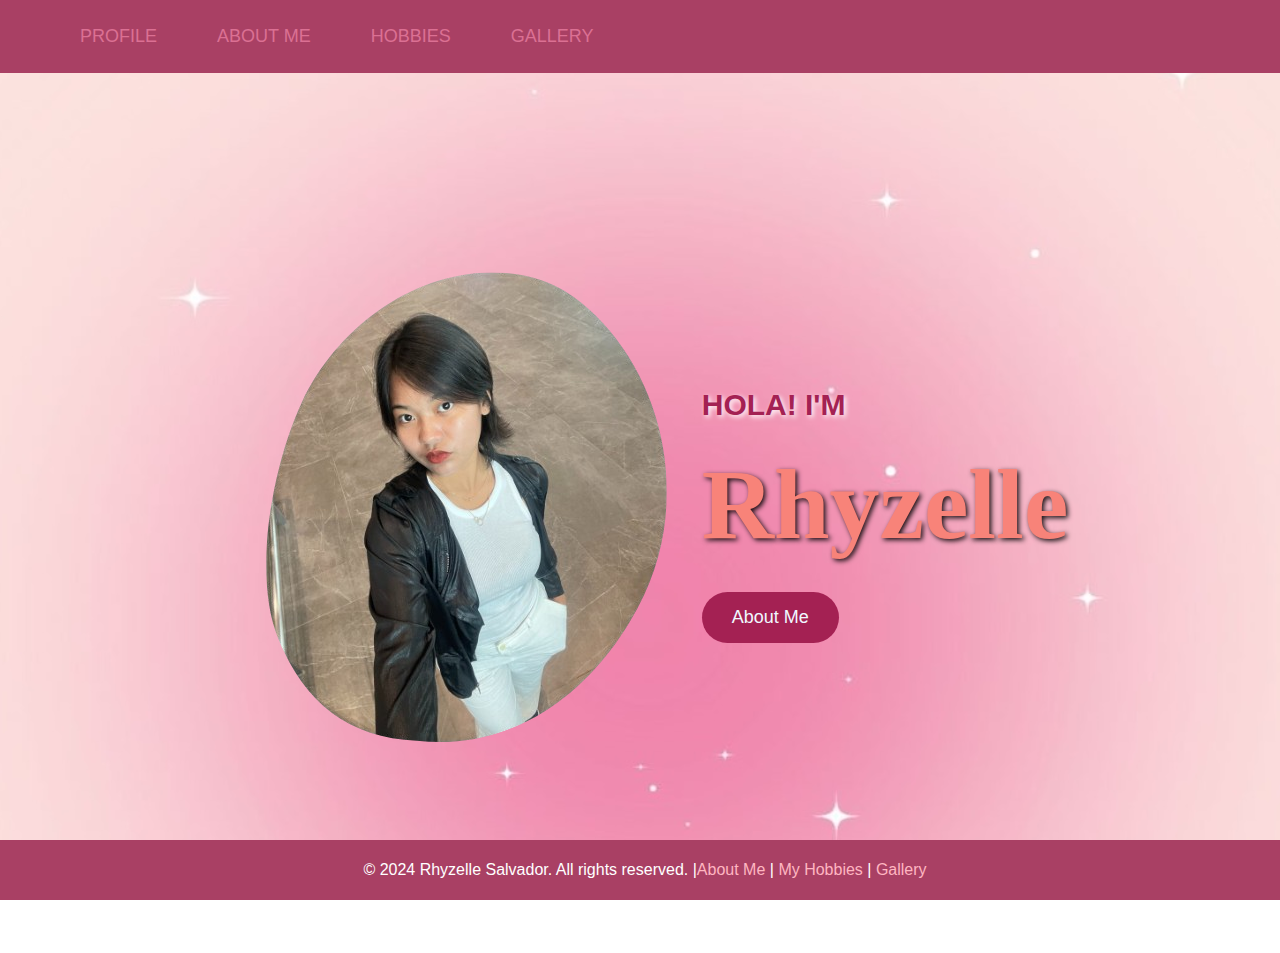
<file: index.html>
<!DOCTYPE html>
<html lang="en">
<head>
    <meta charset="UTF-8">
    <meta name="viewport" content="width=device-width, initial-scale=1.0">
    <title>About Me</title>
    <link rel="stylesheet" href="style.css">
</head>
<body>
    <nav>
        <ul>
            <li><a href="index.html">PROFILE</a></li>
            <li><a href="aboutMe.html">ABOUT ME</a></li>
            <li><a href="hobbies.html">HOBBIES</a></li>
            <li><a href="gallery.html">GALLERY</a></li>
        </ul>
    </nav>

    <section id="profile-section">
        <div class="profile">
            <img src="photo.png" alt="A picture of Rhyzelle" class="profilePhoto" />
            <div class="profileInfo">
                <h2>HOLA! I'M</h2>
                <h1>Rhyzelle</h1>
                <button onclick="location.href='aboutMe.html'">About Me</button>
            </div> 
        </div>
    </section>

    <footer>
        <p>&copy; 2024 Rhyzelle Salvador. All rights reserved. |<a href="aboutMe.html">About Me</a> | <a href="hobbies.html">My Hobbies</a> | <a href="gallery.html">Gallery</a></p>
    </footer>

    <script src="script.js"></script>
</body>
</html>
</file>
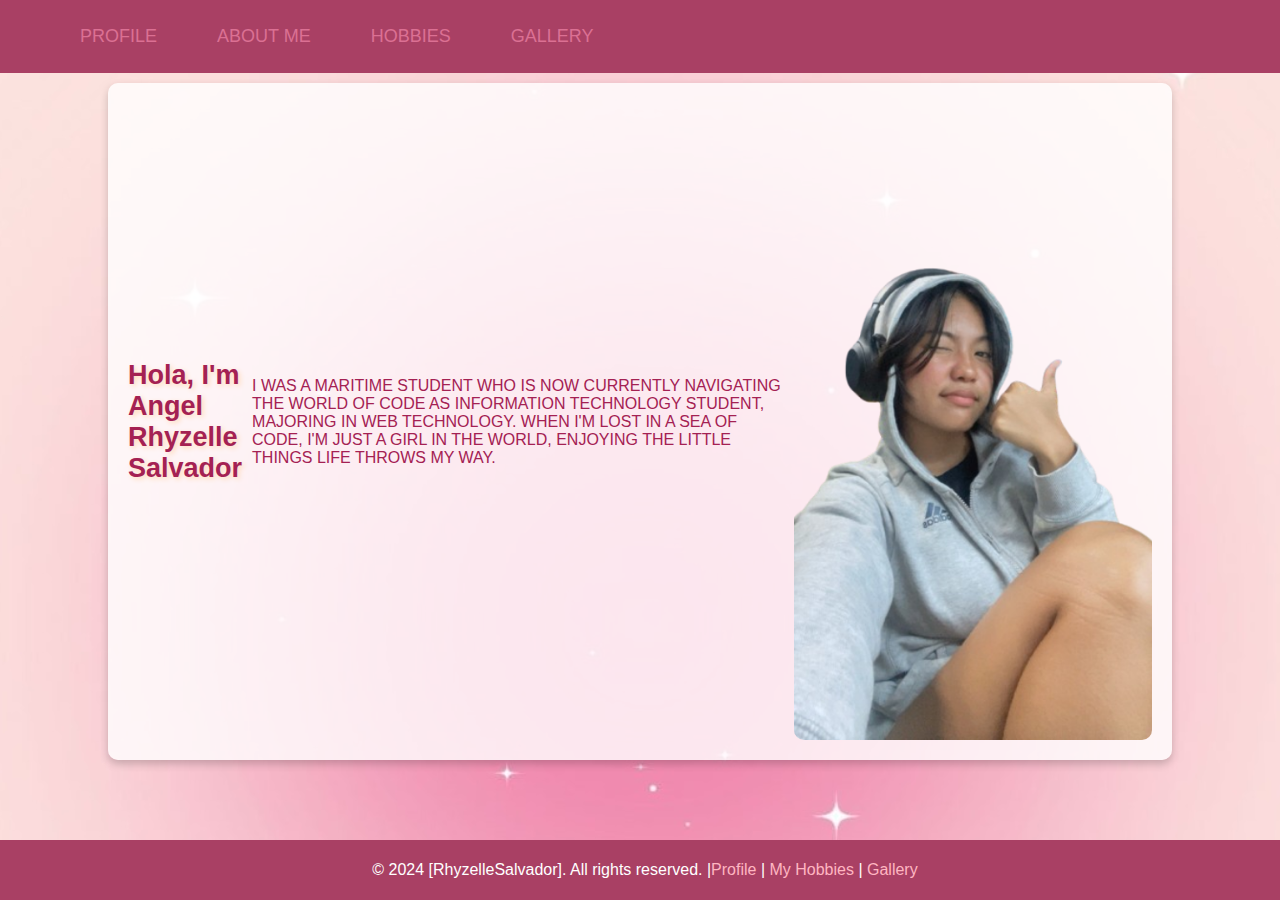
<file: aboutMe.html>
<!DOCTYPE html>
<html lang="en">
<head>
    <meta charset="UTF-8">
    <meta name="viewport" content="width=device-width, initial-scale=1.0">
    <title>About Me</title>
    <link rel="stylesheet" href="style.css">
</head>
<body>
        <nav>
            <ul>
                <li><a href="index.html">PROFILE</a></li>
                <li><a href="aboutMe.html">ABOUT ME</a></li>
                <li><a href="hobbies.html">HOBBIES</a></li>
                <li><a href="gallery.html">GALLERY</a></li>
            </ul>
        </nav>
    <section id="Me">
        <h2>Hola, I'm Angel Rhyzelle Salvador</h2>
        <p>I WAS A MARITIME STUDENT WHO IS NOW CURRENTLY NAVIGATING THE WORLD OF CODE AS INFORMATION TECHNOLOGY STUDENT, MAJORING IN WEB TECHNOLOGY. WHEN I'M LOST IN A SEA OF CODE, I'M JUST A GIRL IN THE WORLD, ENJOYING THE LITTLE THINGS LIFE THROWS MY WAY. </p>
        <img src="me.png" alt="JustMe" class="JustImage">

    </section>

    <footer>
        <p>&copy; 2024 [RhyzelleSalvador]. All rights reserved. |<a href="index.html">Profile</a> | <a href="hobbies.html">My Hobbies</a> | <a href="gallery.html">Gallery</a></p>
    </footer>

    <script src="script.js"></script>
</body>
</html>
</file>
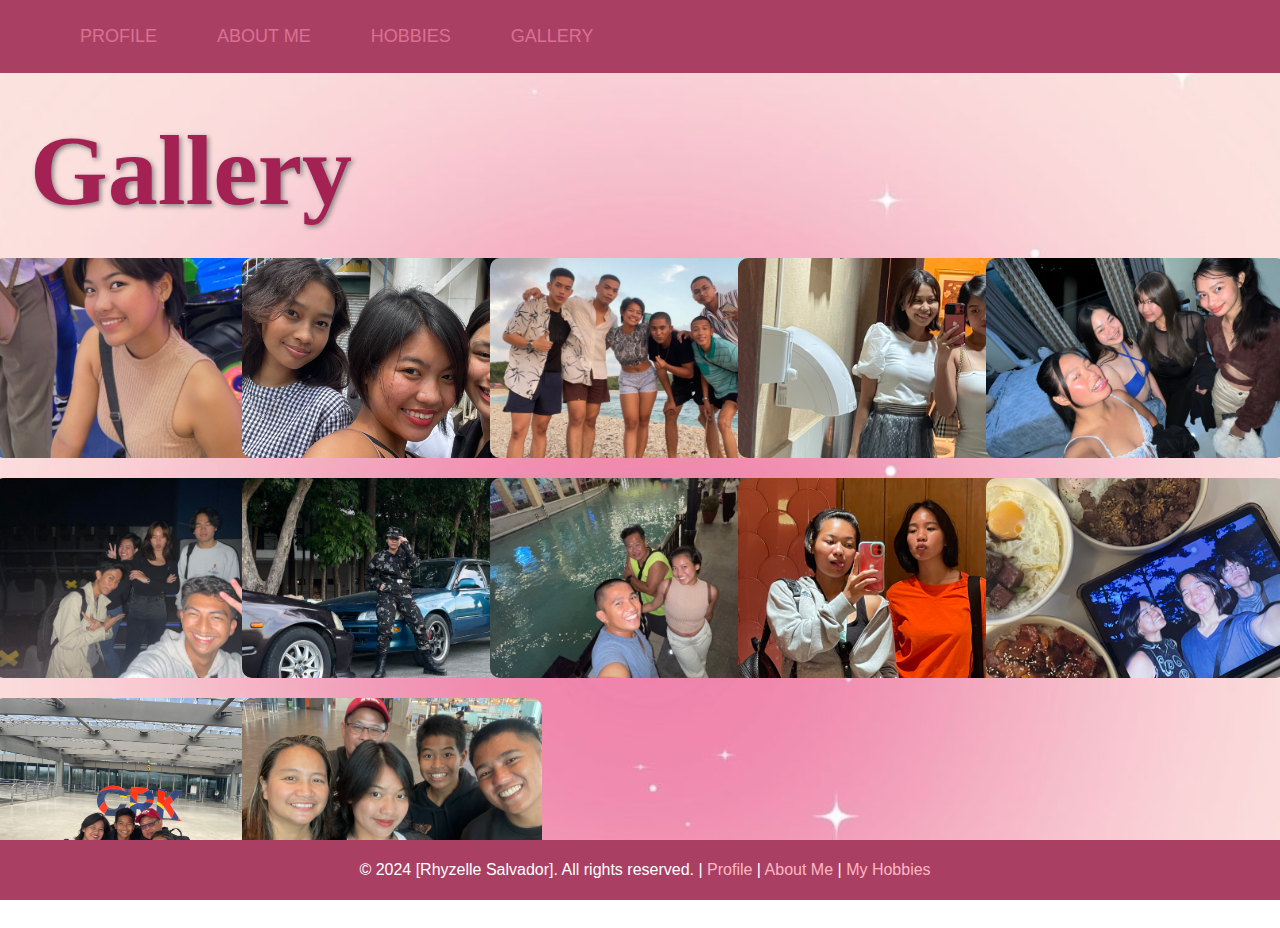
<file: gallery.html>
<!DOCTYPE html>
<html lang="en">
<head>
    <meta charset="UTF-8">
    <meta name="viewport" content="width=device-width, initial-scale=1.0">
    <title>My Gallery</title>
    <link rel="stylesheet" href="style.css">
</head>
<body>
        <nav>
            <ul>
                <li><a href="index.html">PROFILE</a></li>
                <li><a href="aboutMe.html">ABOUT ME</a></li>
                <li><a href="hobbies.html">HOBBIES</a></li>
                <li><a href="gallery.html">GALLERY</a></li>
            </ul>
        </nav>

    <section id="Gallery">
        <h2>Gallery</h2>
        <div class="listPhotos">
            <img src="1.JPG" alt="image 1" />
            <img src="2.jpeg" alt=" image 2" />
            <img src="3.jpg" alt=" image 3" />
            <img src="4.jpeg" alt="4" />
            <img src="5.jpeg" alt="5" />
            <img src="6.jpeg" alt="6"/>
            <img src="7.jpeg" alt="7" />
            <img src="8.jpeg" alt="8" />
            <img src="9.jpeg" alt="9" />
            <img src="10.jpeg" alt="10" />
            <img src="11.jpeg" alt="11" />
            <img src="12.jpeg" alt="12" />
        </div>
    </section>

    <footer>
        <p>&copy; 2024 [Rhyzelle Salvador]. All rights reserved. | <a href="index.html">Profile</a> | <a href="aboutMe.html">About Me</a> | <a href="hobbies.html">My Hobbies</a></p>
    </footer>

    <script src="script.js"></script>
</body>
</html>
</file>
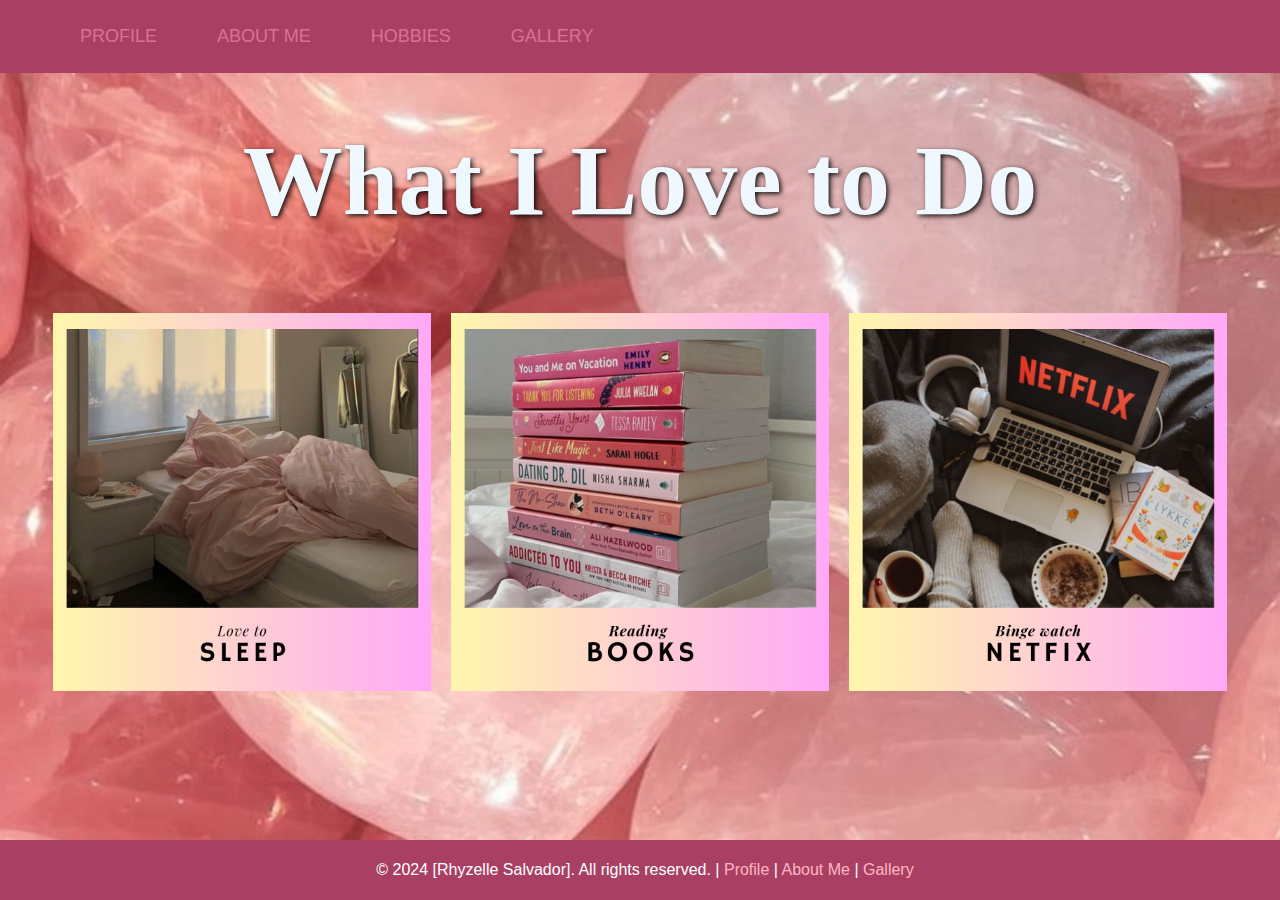
<file: hobbies.html>
<!DOCTYPE html>
<html lang="en">
<head>
    <meta charset="UTF-8">
    <meta name="viewport" content="width=device-width, initial-scale=1.0">
    <title>My Hobbies</title>
    <link rel="stylesheet" href="hobby.css">
</head>
<body>
        <nav>
            <ul>
                <li><a href="index.html">PROFILE</a></li>
                <li><a href="aboutMe.html">ABOUT ME</a></li>
                <li><a href="hobbies.html">HOBBIES</a></li>
                <li><a href="gallery.html">GALLERY</a></li>
            </ul>
        </nav>

    <section>
        <h1>What I Love to Do</h1>
        <div class="Pictures">
            <img src="bed.png" alt = "Bed">
            <img src="books.png" alt = "Books">
            <img src="netflix.png" alt = "Netflix">
        </div>
        </section>

    <footer>
        <p>&copy; 2024 [Rhyzelle Salvador]. All rights reserved. | <a href="index.html">Profile</a> | <a href="aboutMe.html">About Me</a> | <a href="gallery.html">Gallery</a></p>
    </footer>

    <script src="script.js"></script>
</body>
</html>
</file>
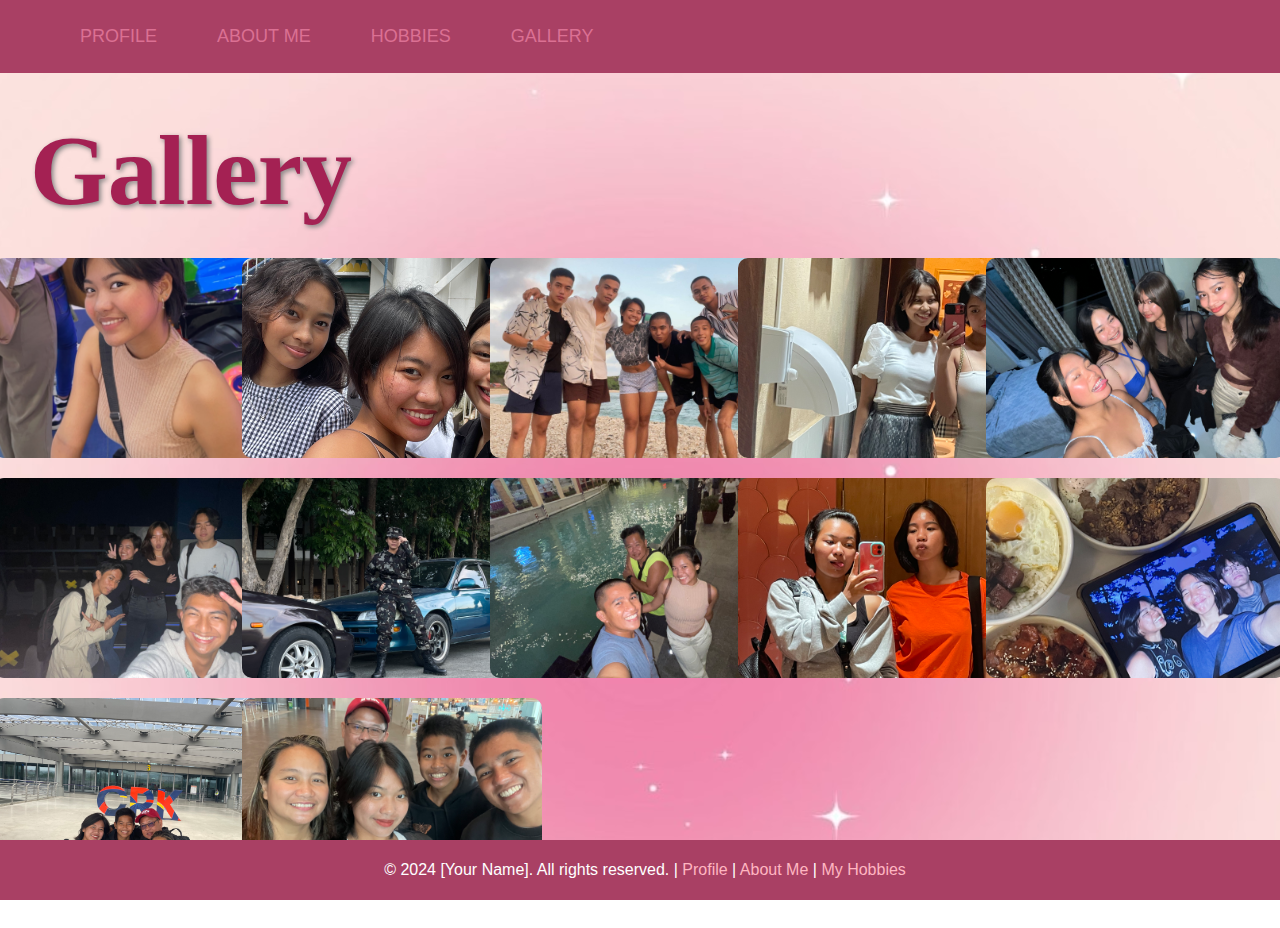
<file: Gallery/gallery.html>
<!DOCTYPE html>
<html lang="en">
<head>
    <meta charset="UTF-8">
    <meta name="viewport" content="width=device-width, initial-scale=1.0">
    <title>My Gallery</title>
    <link rel="stylesheet" href="../Profile/style.css">
</head>
<body>
        <nav>
            <ul>
                <li><a href="../Profile/index.html">PROFILE</a></li>
                <li><a href="../About Me/aboutMe.html">ABOUT ME</a></li>
                <li><a href="../Hobby/hobbies.html">HOBBIES</a></li>
                <li><a href="../Gallery/gallery.html">GALLERY</a></li>
            </ul>
        </nav>

    <section id="Gallery">
        <h2>Gallery</h2>
        <div class="listPhotos">
            <img src="1.JPG" alt="image 1" />
            <img src="2.jpeg" alt=" image 2" />
            <img src="3.jpg" alt=" image 3" />
            <img src="4.jpeg" alt="4" />
            <img src="5.jpeg" alt="5" />
            <img src="6.jpeg" alt="6"/>
            <img src="7.jpeg" alt="7" />
            <img src="8.jpeg" alt="8" />
            <img src="9.jpeg" alt="9" />
            <img src="10.jpeg" alt="10" />
            <img src="11.jpeg" alt="11" />
            <img src="12.jpeg" alt="12" />
        </div>
    </section>

    <footer>
        <p>&copy; 2024 [Your Name]. All rights reserved. | <a href="../Profile/index.html">Profile</a> | <a href="../About Me/aboutMe.html">About Me</a> | <a href="../Hobby/hobbies.html">My Hobbies</a></p>
    </footer>

    <script src="../Profile/script.js"></script>
</body>
</html>
</file>
<file: style.css>
/* General Styles */
body {
    background-image: url('profileBG.jpg');
    background-size: cover;
    background-position: center center;
    background-repeat: no-repeat;
    background-color: rgba (240, 240, 240, 0.2);
    background-blend-mode: lighten;
    font-family: Arial, sans-serif;
    margin: 0;
    padding: 0;
    color: #a42153;
    width: 100vw;
    height: 100vh;
    overflow: hidden;
}

/* Navbar Styles */
nav {
    background-color: #a94064;
    padding: 10px;
    position: sticky;
    top: 0;
    width: 100%;
    z-index: 1000;
    cursor: pointer;
}

nav ul {
    list-style: none;
    display: flex;
    justify-content: left;
}

nav ul li {
    margin: 0 30px;
}

nav ul li a {
    color: palevioletred;
    text-decoration: none;
    font-size: 18px;
}

nav ul li a:hover {
    color: lightpink;
}

/* Profile Section */
.profile {
    margin-top: -20px;
    display: flex;
    flex-direction: row;
    justify-content: center;
    align-items: center;
    width: 100%;
    height: 100vh;
    padding: 20px;
    box-sizing: border-box;
}

.profileInfo {
    max-width: 600px;
    text-align: left;
    margin-right: 20px;
}

.profileInfo h2 {
    font-size: 30px;
    font-family:'Lucida Sans', 'Lucida Sans Regular', 'Lucida Grande', 'Lucida Sans Unicode', Geneva, Verdana, sans-serif;
    text-shadow:2px 2px 5px #ffffff;

}

.profileInfo h1 {
    font-family: 'Snell Roundhand','cursive';
    font-size: 100px;
    margin: 0;
    color: #f88379;
    text-shadow: 2px 2px 5px rgba(0, 0, 0, 0.9);
    transition: transform 0.3s ease;
    animation: textAnimation 5s ease-in-out infinite;
}
@keyframes textAnimation {
    0% {
        color: #f88379;
    }
    50% {
        color: #ffffff; /* Hot pink */
    }
    100% {
        color: #f68559;
    }
}

.profileInfo h1:hover {
    transform: scale(1.1);
}

.profilePhoto {
    max-width: 500px;
    width: 100%;
    height: auto;
    margin-left: 10px;
    transition: transform 0.3s ease;
}

.profilePhoto:hover {
    transform: scale(1.05);
}

/* Button Styling */
button {
    background-color: #a42153;
    color: aliceblue;
    border: none;
    padding: 15px 30px;
    font-size: 18px;
    cursor: pointer;
    border-radius: 50px;
    margin-top: 30px;
    transition: background-color 0.3s ease, transform 0.3s ease;
}

button:hover {
    background-color: #821240;
    transform: scale(1.05);
}


/* About Me Page */
#Me {
    display: flex;
    align-items: center;
    justify-content: space-between;
    padding: 20px;
    width: 80%;
    max-width: 100%;
    margin: 10px auto;
    background: rgba(255, 255, 255, 0.8);
    border-radius: 10px;
    box-shadow: 0 4px 8px rgba(0, 0, 0, 0.2);
    gap: 10px;
}
#Me h2 {
    font-size: 27px;
    font-family: 'Lucida Sans', 'Lucida Sans Regular', 'Lucida Grande', 'Lucida Sans Unicode', Geneva, Verdana, sans-serif;
    text-shadow: 2px 2px 5px peachpuff;
}

.JustImage {
    max-width: 35%;
    height: auto;
    border-radius: 10px;
}

/* Gallery Section*/

#Gallery {
    padding: 30px;
    text-align: center;
}

#Gallery h2 {
    font-size: 100px;
    margin-top: 10px;
    margin-bottom: 30px;
    font-family: 'Snell Roundhand','cursive';
    text-shadow: 2px 2px 5px grey;
    text-align: left;
    animation: textAnimation 3s ease-in-out infinite;
}

.listPhotos {
    display: grid;
    grid-template-columns: repeat(auto-fit, minmax(200px, 1fr));
    gap: 20px;
    justify-items: center;
}

.listPhotos img {
    width: 300px;
    height: 200px;
    max-width: 300px;
    object-fit: cover;
    transition: transform 0.3s ease, box-shadow 0.3s ease;
    border-radius: 10px;
}

.listPhotos img:hover {
    transform: scale(1.1);
    box-shadow: 0 10px 20px rgba(0, 0, 0, 0.2);
}

/* Footer Styling */
footer {
    text-align: center;
    padding: 5px;
    background-color: #a94064;
    color: white;
    position: fixed;
    width: 100%;
    bottom: 0;
}

footer a {
    color: lightpink;
    text-decoration: none;
}

footer a:hover {
    color: #f88379;
}
@keyframes textAnimation {
    0% {
        color: #f88379;
    }
    50% {
        color: #ffffff; /* Hot pink */
    }
    100% {
        color: #f68559;
    }
}
</file>
<file: hobby.css>
body {
    font-family: Arial, sans-serif;
    margin: 0;
    padding: 0;
   background-image: url('hobbyBG.jpg');
    background-size: cover;
    background-position: center center;
    background-repeat: no-repeat;
    background-color: rgba (240, 240, 240, 0.2);
    background-blend-mode: lighten;
    color:#a42153;
    width: 100vw;
    height:100vh;
}
nav {
    background-color:#a94064;
    padding: 10px;
    position: sticky; 
    top: 0;
    width: 100%;
    z-index: 1000; 
}

nav ul {
    list-style: none;
    display: flex; 
    justify-content: left; 
}

nav ul li {
    margin: 0 30px; 
}

nav ul li a {
    color: palevioletred;
    text-decoration: none;
    font-size: 18px;
}

nav ul li a:hover {
    color:lightpink;
}

h1 {
    margin-top: 50px;
    font-family:snell roundhand, cursive;
    font-size: 100px;
    color:aliceblue;
    text-align: center;
    text-shadow: 2px 2px 5px rgba(0, 0, 0, 0.9);
    animation: textAnimation 5s ease-in-out infinite;
}
@keyframes textAnimation {
    0% {
        color: #f88379;
    }
    50% {
        color: #ffffff; /* Hot pink */
    }
    100% {
        color: #f68559;
    }
}

.Pictures {
    margin-top: 75px;
    display: flex;
    gap: 20px;
    height: 10cm;
    width: auto;
    justify-content: center;
}

.Pictures img {
    transition: transform 0.3 ease;
}

.Pictures img:hover {
    transform: scale(1.3);
}

footer {
    text-align: center;
    padding: 5px;
    background-color: #a94064;
    color: white;
    position: fixed;
    width: 100%;
    bottom: 0;
}

footer a {
    color: lightpink;
    text-decoration: none;
}

footer a:hover {
    color: #f88379;
}
</file>
<file: Profile/style.css>
/* General Styles */
body {
    background-image: url('profileBG.jpg');
    background-size: cover;
    background-position: center center;
    background-repeat: no-repeat;
    background-color: rgba (240, 240, 240, 0.2);
    background-blend-mode: lighten;
    font-family: Arial, sans-serif;
    margin: 0;
    padding: 0;
    color: #a42153;
    width: 100vw;
    height: 100vh;
    overflow: hidden;
}

/* Navbar Styles */
nav {
    background-color: #a94064;
    padding: 10px;
    position: sticky;
    top: 0;
    width: 100%;
    z-index: 1000;
    cursor: pointer;
}

nav ul {
    list-style: none;
    display: flex;
    justify-content: left;
}

nav ul li {
    margin: 0 30px;
}

nav ul li a {
    color: palevioletred;
    text-decoration: none;
    font-size: 18px;
}

nav ul li a:hover {
    color: lightpink;
}

/* Profile Section */
.profile {
    margin-top: -20px;
    display: flex;
    flex-direction: row;
    justify-content: center;
    align-items: center;
    width: 100%;
    height: 100vh;
    padding: 20px;
    box-sizing: border-box;
}

.profileInfo {
    max-width: 600px;
    text-align: left;
    margin-right: 20px;
}

.profileInfo h2 {
    font-size: 30px;
    font-family:'Lucida Sans', 'Lucida Sans Regular', 'Lucida Grande', 'Lucida Sans Unicode', Geneva, Verdana, sans-serif;
    text-shadow:2px 2px 5px #ffffff;

}

.profileInfo h1 {
    font-family: 'Snell Roundhand','cursive';
    font-size: 100px;
    margin: 0;
    color: #f88379;
    text-shadow: 2px 2px 5px rgba(0, 0, 0, 0.9);
    transition: transform 0.3s ease;
    animation: textAnimation 5s ease-in-out infinite;
}
@keyframes textAnimation {
    0% {
        color: #f88379;
    }
    50% {
        color: #ffffff; /* Hot pink */
    }
    100% {
        color: #f68559;
    }
}

.profileInfo h1:hover {
    transform: scale(1.1);
}

.profilePhoto {
    max-width: 500px;
    width: 100%;
    height: auto;
    margin-left: 10px;
    transition: transform 0.3s ease;
}

.profilePhoto:hover {
    transform: scale(1.05);
}

/* Button Styling */
button {
    background-color: #a42153;
    color: aliceblue;
    border: none;
    padding: 15px 30px;
    font-size: 18px;
    cursor: pointer;
    border-radius: 50px;
    margin-top: 30px;
    transition: background-color 0.3s ease, transform 0.3s ease;
}

button:hover {
    background-color: #821240;
    transform: scale(1.05);
}


/* About Me Page */
#Me {
    display: flex;
    align-items: center;
    justify-content: space-between;
    padding: 20px;
    width: 80%;
    max-width: 100%;
    margin: 10px auto;
    background: rgba(255, 255, 255, 0.8);
    border-radius: 10px;
    box-shadow: 0 4px 8px rgba(0, 0, 0, 0.2);
    gap: 10px;
}
#Me h2 {
    font-size: 27px;
    font-family: 'Lucida Sans', 'Lucida Sans Regular', 'Lucida Grande', 'Lucida Sans Unicode', Geneva, Verdana, sans-serif;
    text-shadow: 2px 2px 5px peachpuff;
}

.JustImage {
    max-width: 35%;
    height: auto;
    border-radius: 10px;
}

/* Gallery Section*/

#Gallery {
    padding: 30px;
    text-align: center;
}

#Gallery h2 {
    font-size: 100px;
    margin-top: 10px;
    margin-bottom: 30px;
    font-family: 'Snell Roundhand','cursive';
    text-shadow: 2px 2px 5px grey;
    text-align: left;
    animation: textAnimation 3s ease-in-out infinite;
}

.listPhotos {
    display: grid;
    grid-template-columns: repeat(auto-fit, minmax(200px, 1fr));
    gap: 20px;
    justify-items: center;
}

.listPhotos img {
    width: 300px;
    height: 200px;
    max-width: 300px;
    object-fit: cover;
    transition: transform 0.3s ease, box-shadow 0.3s ease;
    border-radius: 10px;
}

.listPhotos img:hover {
    transform: scale(1.1);
    box-shadow: 0 10px 20px rgba(0, 0, 0, 0.2);
}

/* Footer Styling */
footer {
    text-align: center;
    padding: 5px;
    background-color: #a94064;
    color: white;
    position: fixed;
    width: 100%;
    bottom: 0;
}

footer a {
    color: lightpink;
    text-decoration: none;
}

footer a:hover {
    color: #f88379;
}
@keyframes textAnimation {
    0% {
        color: #f88379;
    }
    50% {
        color: #ffffff; /* Hot pink */
    }
    100% {
        color: #f68559;
    }
}
</file>
